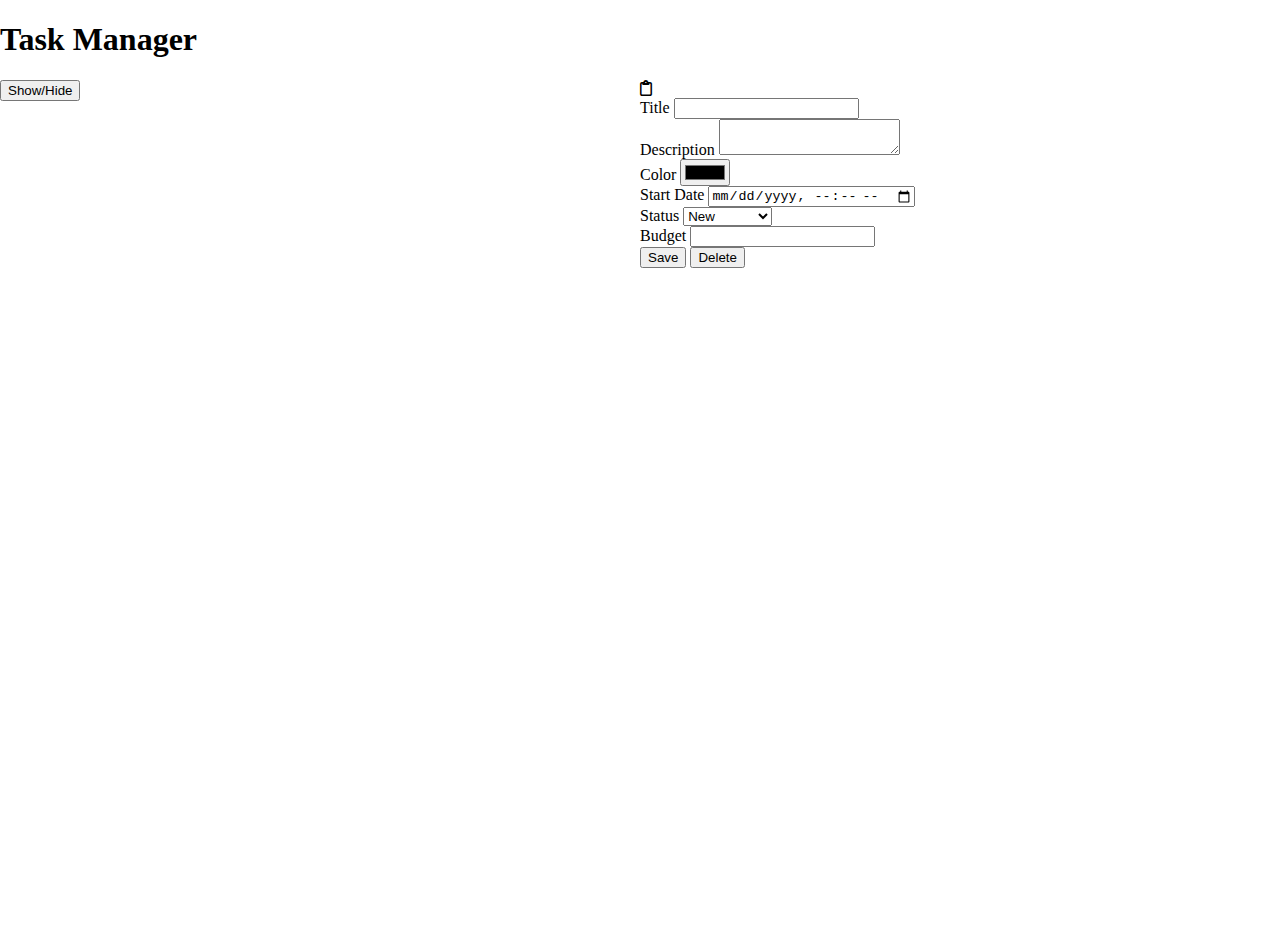
<file: task.html>
<!DOCTYPE html>
<html lang="en">
  <head>
    <meta charset="UTF-8" />
    <meta name="viewport" content="width=device-width, initial-scale=1.0" />
    <link rel="stylesheet" href="./styles/task.css" />
    <link
      href="https://cdn.jsdelivr.net/npm/bootstrap@5.3.2/dist/css/bootstrap.min.css"
      rel="stylesheet"
      integrity="sha384-T3c6CoIi6uLrA9TneNEoa7RxnatzjcDSCmG1MXxSR1GAsXEV/Dwwykc2MPK8M2HN"
      crossorigin="anonymous"
    />
    <link
      rel="stylesheet"
      href="https://cdnjs.cloudflare.com/ajax/libs/font-awesome/6.4.0/css/all.min.css"
    />
    <title>Task Manager</title>
  </head>
  <body>
    <h1>Task Manager</h1>

    <main>
      <section id="list">
        <button id="btnDetails" class="btn btn-primary">Show/Hide</button>
        <div class="pending-task">
          <!-- Task to be rendered -->
        </div>
      </section>
      <section id="form">
        <div class="mt-3">
          <i id="iconImportant" class="fa-regular fa-clipboard"></i>
        </div>
        <div class="mt-3">
          <label class="form-label">Title</label>
          <input id="txtTitle" type="text" class="form-control" />
        </div>
        <div class="mt-3">
          <label class="form-label">Description</label>
          <textarea id="txtDescription" row="3" class="form-control"></textarea>
        </div>
        <div class="mt-3">
          <label class="form-label">Color</label>
          <input id="selectColor" type="color" class="form-control" />
        </div>
        <div class="mt-3">
          <label class="form-label">Start Date</label>
          <input
            id="selectDateTime"
            type="datetime-local"
            class="form-control"
          />
        </div>
        <div class="mt-3">
          <label class="form-label">Status</label>
          <select id="selectStatus" class="form-control">
            <option>New</option>
            <option>In progress</option>
            <option>Complete</option>
            <option>Cancel</option>
          </select>
        </div>
        <div class="mt-3">
          <label class="form-label">Budget</label>
          <input id="txtBudget" type="number" class="form-control" />
        </div>
        <div class="mt-3">
          <button id="btnSave" class="btn btn-dark">Save</button>
          <button id="btnDelete" class="btn btn-danger">Delete</button>
        </div>
      </section>
    </main>

    <script
      src="https://code.jquery.com/jquery-3.7.1.js"
      integrity="sha256-eKhayi8LEQwp4NKxN+CfCh+3qOVUtJn3QNZ0TciWLP4="
      crossorigin="anonymous"
    ></script>
    <script src="./scripts/task.js"></script>
    <script src="./scripts/list.js"></script>
  </body>
</html>
</file>
<file: styles/task.css>
html,
body {
  margin: 0;
}
main {
  display: flex;
  height: calc(100vh - 37px);
}
#list {
  flex: 6;
}
#form {
  flex: 6;
}
.task .label {
  font-weight: normal; /* Make labels not bold */
}

.task h3,
.task p {
  font-weight: bold; /* Make input values bold */
}
</file>
